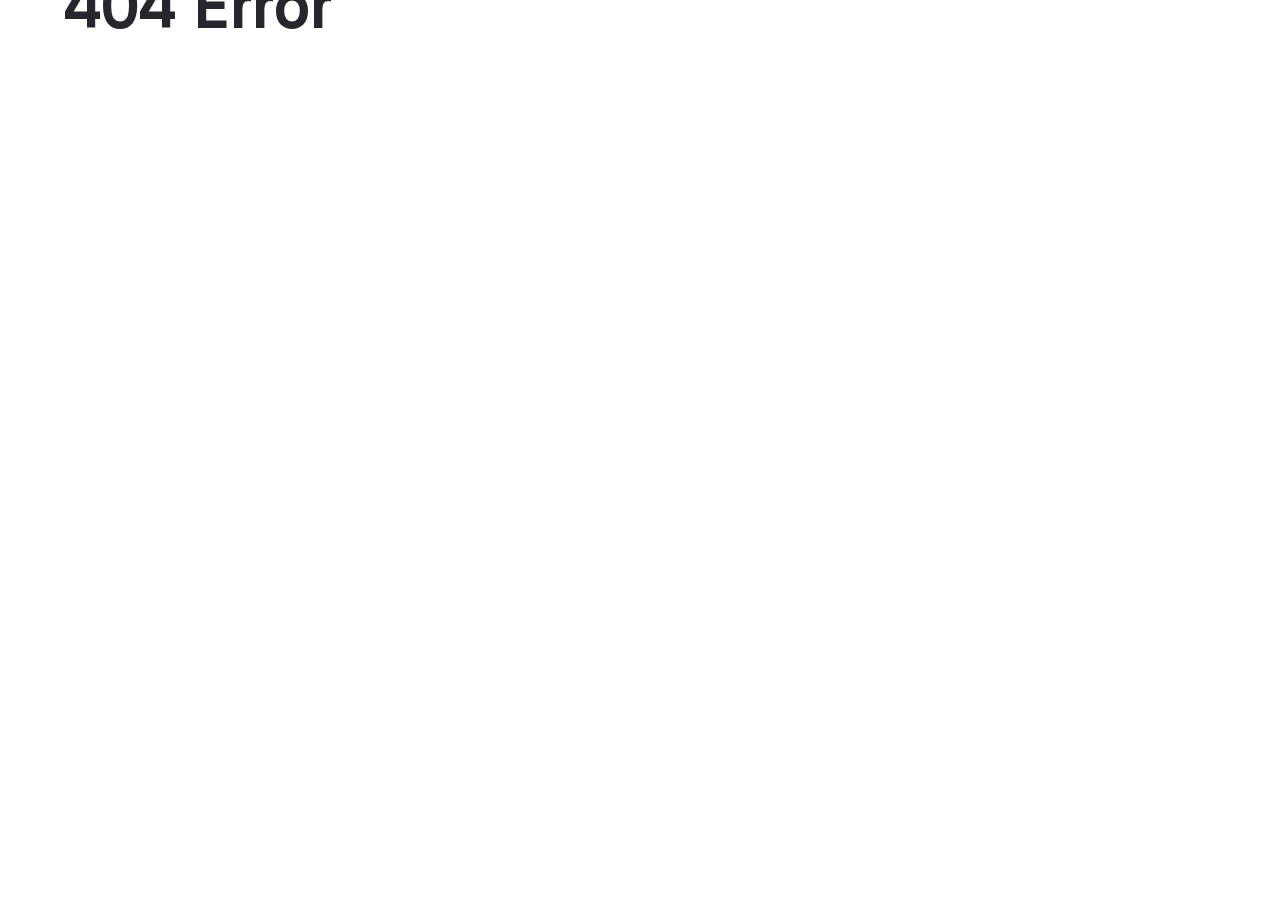
<file: 404page.html>
<!DOCTYPE html>
<html>
  <head>
    <meta charset="UTF-8">
    <meta name="viewport" content="width=device-width, initial-scale=1.0">
    <meta name="keywords" content="luca, scarci, interaction design, design, sheridan college, student, designer, luca scarci,">
    <title>title</title>
    <link rel="stylesheet" href="styles/core.css">
    <link rel="stylesheet" href="fonts/fonts.css">
  </head>
  <body>
    <div class="main-container">

   		<div class="four">404 Error`</div>	

  </body>
  <script type="text/javascript" src="scripts/tooltip.js"></script>
</html>
</file>
<file: styles/core.css>
.main-container, .intro__readmore, .project, .about__body {
  font-family: "MaisonNeue-Medium", sans-serif;
  color: #27262c; }

body, .page__header--description, .page__header--return, .footer, .footer__project, .switch, .bdy__c, .plb, .caption, .work, .about__get-in-touch {
  font-family: "MaisonNeue-Mono", monospace;
  color: #27262c; }

.page-title-cus, .page__header--title, .bdy__h, .project-title, .about__title, .four {
  font-family: "MaisonNeue-Bold", sans-serif;
  color: #27262c; }

.nav-container {
  font-family: "MaisonNeue-Demi", sans-serif;
  color: #27262c; }

body {
  font-size: 0.68rem;
  line-height: 1.33rem;
  word-spacing: 0.05rem;
  text-transform: uppercase; }

.subtitle-copy {
  font-family: "MaisonNeue-Mono", sans-serif;
  font-size: 0.7rem;
  line-height: 1.5rem;
  letter-spacing: 0.05rem;
  color: #27262c; }

.page-title-cus {
  font-size: 14rem;
  line-height: 4rem;
  letter-spacing: 0.05rem; }

body {
  margin: 0 auto;
  text-transform: none; }
  body a:active {
    color: red;
    text-decoration: none; }
  body a:visited {
    text-decoration: none;
    color: #27262c; }
  body a:link {
    text-decoration: none;
    color: #27262c; }

.main-container {
  width: 90%;
  height: 100%;
  margin: 0% 5% 0% 5%;
  font-size: 0.9rem; }

.page__header {
  width: 88%;
  transition-duration: 0.3s;
  line-height: 3rem;
  color: #1a1a1a;
  margin: 0;
  padding: 0;
  overflow: hidden;
  height: auto; }
  @media only screen and (max-width: 765px) {
    .page__header--mobile {
      margin-left: 33px; } }
  .page__header--title {
    font-size: 3rem;
    text-transform: none;
    text--webkit-transform: none; }
    @media only screen and (max-width: 765px) {
      .page__header--title {
        font-size: 2rem; } }
  .page__header--description {
    font-size: 0.7rem;
    width: 50%;
    min-width: 280px;
    line-height: 1.3rem;
    text-transform: uppercase;
    -webkit-text-transform: uppercase; }
  .page__header--return {
    width: 100%;
    height: auto;
    margin: 0;
    padding: 0;
    text-decoration: underline;
    font-size: 0.7rem; }

@media only screen and (max-width: 765px) {
  .main-container {
    width: 100%;
    height: 100%;
    max-width: 100%;
    margin: 0 auto;
    position: relative; }

  .project-info {
    width: 88%; }

  .project-body {
    columns: 1; }

  .nav-container ul {
    margin-right: 33px; }
  .nav-container .nav-wordmark {
    margin-left: 33px; } }
.nav-container {
  font-size: 0.9rem;
  width: 100%;
  height: 80px;
  line-height: 5rem; }
  .nav-container a {
    text-decoration: none;
    transition: 0.1s; }
    .nav-container a:hover {
      transition: 0.1s;
      border-top: 1px solid red; }
  .nav-container ul {
    display: inline;
    padding-left: 0px;
    list-style: none; }
    .nav-container ul li {
      display: inline;
      list-style: none;
      padding: 0px;
      margin-left: 15px; }
      @media only screen and (max-width: 400px) {
        .nav-container ul li {
          margin-left: 3px; } }
  .nav-container .nav-menus {
    float: right; }
  .nav-container .nav-menus-action {
    padding-top: 3px; }
  .nav-container .nav-wordmark {
    float: left; }
    .nav-container .nav-wordmark a {
      padding-top: 3px; }

@media only screen and (max-width: 400px) {
  .mobile-hidden {
    display: none; } }

.footer {
  width: 100%;
  height: 30vh;
  margin-top: 30px;
  max-height: 120px;
  position: relative;
  text-transform: uppercase; }
  @media only screen and (max-width: 765px) {
    .footer {
      margin: 0 auto;
      width: 88%; } }
  .footer__project {
    display: none;
    font-size: 0.7rem; }
    @media only screen and (max-width: 765px) {
      .footer__project {
        display: block;
        padding-top: 30px;
        margin: 0 auto;
        height: 40px;
        width: 88%;
        text-transform: uppercase;
        border-bottom: 1px dashed #27262c; } }
    .footer__project--previous {
      float: left;
      height: 20px;
      width: 50%;
      text-align: left; }
    .footer__project--next {
      float: right;
      height: 20px;
      width: 50%;
      text-align: right; }
  .footer__meta {
    font-size: 0.65rem;
    height: 65px;
    width: 100%;
    line-height: 4rem;
    margin: 0 auto;
    text-align: center;
    border-top: 1px dashed #27262c; }
  .footer__backToTop {
    width: 55px;
    height: 55px;
    border-radius: 49%;
    -webkit-border-radius: 49%;
    margin: 20px auto;
    border: 1px solid #27262c;
    -webkit-border: 1px solid #27262c;
    transition: 0.3s ease;
    cursor: pointer; }
    @media only screen and (min-width: 765px) {
      .footer__backToTop:hover {
        background-color: #1a1a1a;
        color: #fff;
        transition: 0.3s ease; }
        .footer__backToTop:hover a:link {
          text-decoration: none;
          color: #fff; }
        .footer__backToTop:hover a:visited {
          text-decoration: none;
          color: #fff; } }
    .footer__backToTop--arrow {
      -webkit-transform: scale(1.3, 1.7);
      transform: scale(1.3, 1.7);
      text-align: center;
      position: relative;
      top: 20px;
      border-radius: 100%; }
  .footer__backText {
    text-align: center;
    font-size: 0.6rem;
    position: relative;
    margin-bottom: 15px; }

.breaker {
  background-color: red;
  height: 7px;
  width: 50px;
  margin: 15px 0px 23px 0px; }

.worklist {
  display: inline;
  width: 100%;
  height: 40px; }

.breakerSpacer {
  display: inline;
  font-size: 0.9rem;
  width: 5px;
  height: auto;
  position: relative;
  color: red; }

.intro {
  width: 100%;
  max-width: 1000px;
  height: 100%;
  height: auto;
  margin-top: 30vh;
  transition-duration: 0.3s;
  position: relative; }
  @media only screen and (max-width: 765px) {
    .intro {
      width: 80%;
      left: 33px; } }
  @media only screen and (max-width: 585px) {
    .intro {
      margin-top: 25vh; } }
  @media only screen and (max-width: 422px) {
    .intro {
      margin-top: 18vh; } }
  @media only screen and (max-height: 420px) {
    .intro {
      margin-top: 15vh; } }
  .intro__body {
    transition-duration: 0.3s;
    line-height: 3.35rem;
    font-size: 3.375rem;
    letter-spacing: -0.05rem; }
    @media only screen and (max-width: 765px) {
      .intro__body {
        font-size: 2.5rem;
        line-height: 2.675rem; } }
  .intro__readmore {
    text-align: center;
    width: 100px;
    font-size: 0.9rem;
    transition: 0.1s;
    padding: 60px 0px 0px 0px; }
    .intro__readmore:hover {
      transition: 0.1s;
      border-bottom: 1px solid red;
      cursor: pointer; }

.switch {
  font-size: 0.7rem;
  position: fixed;
  width: 5%;
  line-height: 2rem;
  white-space: nowrap;
  text-transform: uppercase;
  text--webkit-transform: uppercase; }
  .switch a:link {
    color: #27262c; }
  .switch:hover {
    text-decoration: underline; }

.next {
  right: 0px;
  top: 50%;
  transform: rotate(90deg);
  -webkit-transform: rotate(90deg);
  transform-origin: center;
  -webkit-transform-origin: center; }
  @media only screen and (max-width: 765px) {
    .next {
      display: none; } }

.previous {
  left: 0px;
  top: 50%;
  -webkit-transform: rotate(-90deg);
  transform: rotate(-90deg);
  transform-origin: center;
  -webkit-transform-origin: center; }
  @media only screen and (max-width: 765px) {
    .previous {
      display: none; } }

.item-link:hover {
  text-decoration: underline; }

.im2a-last {
  margin-right: 0; }

.project {
  width: 100%;
  height: 100%;
  margin: 0 auto;
  font-size: 0.875rem;
  line-height: 22px; }
  .project__break {
    width: 100%;
    height: 1px;
    clear: both;
    margin-top: 20px;
    margin-bottom: 20px;
    background-color: #1a1a1a; }
  .project__body-copy {
    width: 60%;
    max-width: 900px;
    height: auto;
    border-left: 3px solid red;
    left: 40px;
    padding: 40px 40px 40px 40px;
    background-color: #f7f7f7;
    position: relative;
    margin: 16% 0% 16% 0%; }
    @media only screen and (min-width: 765px) {
      .project__body-copy {
        left: 60px; } }
  .project__copy {
    width: 100%;
    height: auto;
    margin: auto; }
    @media only screen and (max-width: 765px) {
      .project__copy {
        width: 90%; } }
    @media only screen and (max-width: 665px) {
      .project__copy {
        width: 88%; } }
    @media only screen and (max-width: 525px) {
      .project__copy {
        width: 84%; } }
    @media only screen and (max-width: 330px) {
      .project__copy {
        width: 80%; } }

.video-link {
  background-color: #fff !important; }

@media only screen and (max-width: 370px) {
  .b-button {
    top: -20px !important; } }

.r-button {
  float: left !important;
  list-style: none;
  position: relative; }
  @media only screen and (max-width: 765px) {
    .r-button {
      float: right !important;
      top: -10px; } }

.bdy {
  padding-top: 10px; }
  .bdy__h {
    width: 20%;
    height: 100%;
    float: left;
    padding-top: 15px;
    line-height: 1.9rem;
    margin: 0% 2% 6% 0%;
    font-size: 2rem; }
    @media only screen and (max-width: 600px) {
      .bdy__h {
        font-size: 1.5rem; } }
    @media only screen and (max-width: 765px) {
      .bdy__h {
        border-top: none;
        width: 48%;
        margin: 0% 4% 0% 0%; } }
  .bdy__c {
    width: 76%;
    height: 100%;
    float: left;
    margin: 0% 0% 6% 0%;
    font-size: 12px;
    line-height: 16px;
    columns: 2;
    column-gap: 15px; }
    @media only screen and (max-width: 600px) {
      .bdy__c {
        font-size: 12px; } }
    @media only screen and (max-width: 765px) {
      .bdy__c {
        width: 100%;
        columns: 1; } }

.project-return {
  width: 100%;
  float: left;
  height: auto;
  text-align: left;
  text-decoration: underline; }

.project-hero-two {
  width: 100%;
  height: 30vw;
  clear: both;
  margin: 20px 0px 20px 0px;
  min-height: 200px; }
  .project-hero-two__half {
    width: 48%;
    float: left;
    height: 100%;
    position: relative; }
    .project-hero-two__half--l {
      margin: 0% 2% 0% 0%; }
    .project-hero-two__half--r {
      margin: 0% 0% 0% 2%; }

.project-hero {
  width: 100%;
  height: 50vw;
  clear: both;
  margin: 20px 0px 20px 0px;
  min-height: 200px; }

.project-hero-break {
  width: 100%;
  height: 10vw;
  clear: both;
  margin: 20px 0px 20px 0px;
  max-height: 100px;
  min-height: 50px; }

.project-title {
  color: #1a1a1a;
  font-size: 3rem;
  letter-spacing: -0.05rem;
  text-transform: none;
  -webkit-text-transform: none;
  float: left;
  width: auto;
  margin: 38px 0px 38px 0px;
  text-align: left;
  transition: 0.5s; }
  @media only screen and (max-width: 565px) {
    .project-title {
      transition: 0.5s;
      font-size: 2rem;
      width: 100%;
      margin-bottom: 8px; } }

.project-meta {
  float: right;
  width: auto;
  margin: 50px 0px 30px 0px;
  text-align: right; }
  @media only screen and (max-width: 650px) {
    .project-meta {
      float: left;
      text-align: left;
      width: 100%;
      margin-top: 8px; } }

.project-info {
  width: 100%;
  margin: 0 auto;
  height: auto;
  padding-top: 20px;
  text-align: center;
  list-style: none; }
  @media only screen and (max-width: 765px) {
    .project-info {
      width: 90%; } }
  @media only screen and (max-width: 665px) {
    .project-info {
      width: 88%; } }
  @media only screen and (max-width: 525px) {
    .project-info {
      width: 84%; } }
  @media only screen and (max-width: 330px) {
    .project-info {
      width: 80%; } }
  .project-info__left {
    width: 25%;
    height: 75px;
    text-align: left;
    float: left; }
    @media only screen and (max-width: 765px) {
      .project-info__left {
        padding-bottom: 25px;
        width: 100%;
        border-bottom: 1px solid #1a1a1a; } }
  .project-info__right {
    float: right;
    width: 20%;
    height: 50px;
    text-align: right; }
    @media only screen and (max-width: 765px) {
      .project-info__right {
        width: 30%;
        float: left;
        text-align: left;
        margin-top: 20px; } }
    @media only screen and (max-width: 370px) {
      .project-info__right {
        width: 100%;
        float: left;
        text-align: left;
        margin-top: 20px;
        margin-bottom: 40px; } }
  .project-info__list-right {
    margin: 5px 0px 5px 0px;
    padding: 0; }
  .project-info__list-left {
    margin: 5px 0px 5px 0px;
    padding: 0; }
  .project-info__center {
    width: 52%;
    height: auto;
    float: left;
    margin-bottom: 50px;
    margin-top: 5px;
    text-align: left; }
    @media only screen and (max-width: 765px) {
      .project-info__center {
        width: 60%;
        margin-top: 20px;
        margin-bottom: 50px;
        float: right; } }
    @media only screen and (max-width: 370px) {
      .project-info__center {
        width: 100%;
        margin-top: 20px;
        margin-bottom: 15px;
        float: left; } }

.plb {
  font-size: 0.65rem;
  width: 140px;
  line-height: 2.2rem;
  height: 32px;
  color: white;
  text-align: center;
  float: right;
  cursor: pointer;
  transition: 0.5s;
  position: relative; }
  .plb:hover {
    background-color: #0d62d9;
    transition: 0.5s; }
  @media only screen and (max-width: 765px) {
    .plb {
      float: left;
      transition: 0.5s; } }
  @media only screen and (max-width: 480px) {
    .plb {
      width: 80px;
      line-height: 1rem;
      padding: 10px 10px 0px 10px;
      height: 40px;
      float: left;
      transition: 0.5s; } }
  @media only screen and (max-width: 370px) {
    .plb {
      top: -60px;
      width: 74vw;
      height: 25px; } }

.caption {
  font-size: 0.6rem;
  text-transform: uppercase;
  padding-bottom: 20px; }
  @media only screen and (max-width: 765px) {
    .caption {
      margin-left: 33px;
      width: 78%;
      line-height: 0.8rem; } }

.cb {
  background-color: #f8531b; }
  .cb a:link {
    color: #fff; }
  .cb a:hover {
    color: #fff; }

.cb-l {
  background-color: #fcc603;
  color: #27262c; }
  .cb-l a:link {
    color: #fff; }
  .cb-l a:hover {
    color: #fff; }

.sandbox {
  width: 100%;
  height: 100%;
  margin: 0 auto;
  text-align: center; }
  .sandbox__exploration {
    width: auto;
    margin: 15px; }
    @media only screen and (max-width: 600px) {
      .sandbox__exploration {
        width: 84%; } }

.work {
  width: 100%;
  height: 100%;
  margin: 0 auto;
  font-size: 0.72rem; }

.blog {
  background-color: #0d62d9; }

.preview__container {
  transition-duration: 0.3s;
  width: 100%;
  height: 40vw;
  min-height: 200px;
  max-height: 600px;
  margin: 25px 0px 25px 0px; }
  .preview__container--blog {
    height: 20vw;
    max-height: 300px;
    margin: 25px 0px 25px 0px; }
.preview__blg {
  font-size: 0.8rem;
  margin: 0% 3% 0 3%;
  height: 100%;
  line-height: 20vw;
  color: #fff;
  width: 25%; }
  @media only screen and (max-width: 765px) {
    .preview__blg {
      font-size: 0.65rem;
      margin: 0% 5% 0 5%; } }
  .preview__blg--left {
    float: left; }
  .preview__blg--right {
    float: right;
    text-align: right; }
.preview__info {
  width: 100%;
  height: 100%;
  position: relative; }
  .preview__info--top {
    width: 94%;
    margin: 3% 3% 0 3%;
    height: 83%;
    position: relative;
    float: left;
    font-size: 0.8rem;
    text-transform: uppercase; }
    @media only screen and (max-width: 765px) {
      .preview__info--top {
        width: 90%;
        margin: 3% 5% 0 5%;
        height: 78%;
        font-size: 0.65rem; } }
  .preview__info--bottom {
    width: 94%;
    margin: 0% 3% 3% 3%;
    height: 3%;
    position: relative;
    float: left;
    font-size: 0.8rem;
    text-transform: uppercase; }
    @media only screen and (max-width: 765px) {
      .preview__info--bottom {
        width: 90%;
        margin: 0% 5% 3% 5%;
        font-size: 0.65rem; } }
  .preview__info--topleft {
    float: left;
    margin: 0;
    padding: 0; }
  .preview__info--topRight {
    float: right;
    margin: 0;
    padding: 0; }
  .preview__info--bottomleft {
    float: left;
    margin: 0;
    padding: 0; }
  .preview__info--bottomRight {
    float: right;
    margin: 0;
    padding: 0; }

.prj1 {
  color: #fff;
  background-image: url("../../images/risingtide/wire2.png");
  background-repeat: no-repeat;
  background-position: center;
  background-size: cover;
  background-color: #0d62d9; }

.prj2 {
  color: #27262c;
  background-image: url("../../images/metro/cover.png");
  background-repeat: no-repeat;
  background-position: center;
  background-size: contain;
  background-color: #fcc603; }

.prj3 {
  color: #fff;
  background-image: url("../../images/we/we_gold_2.png");
  background-repeat: no-repeat;
  background-position: center;
  background-size: cover;
  background-color: #282626; }

.prj4 {
  color: #fff;
  background-image: url("../../images/consume/consume_cover.png");
  background-repeat: no-repeat;
  background-position: center;
  background-size: contain;
  background-color: #f8531b; }

.prj5 {
  color: #27262c;
  background-image: url("../../images/p151/c151.png");
  background-repeat: no-repeat;
  background-position: center;
  background-size: contain;
  background-color: #fcc603; }

.prj6 {
  color: #fff;
  background-color: #0d62d9; }

.prj7 {
  color: #fff;
  background-color: #f8531b; }

.prj8 {
  color: #27262c;
  background-color: #fcc603; }

.prj-g {
  color: #27262c;
  background-color: #fcc603; }

.about {
  width: 1000px;
  height: 500px;
  margin: 0 auto; }
  @media only screen and (max-width: 1110px) {
    .about {
      width: 100%; } }
  .about__image {
    width: 37%;
    height: 500px;
    float: left;
    background-image: url("../images/placeholder.jpg");
    background-repeat: none;
    background-position: center;
    background-size: cover; }
    @media only screen and (max-width: 765px) {
      .about__image {
        width: 100%;
        height: 400px; } }
  .about__info {
    width: 63%;
    float: left;
    height: 500px; }
    @media only screen and (max-width: 765px) {
      .about__info {
        width: 80%;
        height: 100px;
        margin-left: 33px; } }
  .about__title {
    font-size: 3rem;
    margin: 40px 20px 30px 20px; }
  .about__body {
    margin: 20px;
    width: 90%; }
    @media only screen and (max-width: 765px) {
      .about__body {
        width: 90%; } }
  .about__connect {
    width: 200px;
    height: 50px;
    margin: 20px; }
  .about__icon {
    margin-right: 15px; }
  .about__get-in-touch {
    width: 100%;
    font-size: 0.6rem;
    line-height: 1rem; }

.tooltip {
  text-decoration: none;
  position: relative; }

.tooltip span {
  display: none;
  background-color: white;
  box-shadow: 0px 0px 10px #f2f2f2; }

.tooltip:hover span {
  display: block;
  position: fixed;
  overflow: hidden; }

.four {
  font-size: 4rem; }

/*# sourceMappingURL=core.css.map */
</file>
<file: fonts/fonts.css>
@font-face {
	font-family: 'MaisonNeue-Bold';
	src: url('MaisonNeue-Bold.woff2') format('woff2'),
		url('MaisonNeue-Bold.woff') format('woff'),
		url('MaisonNeue-Bold.ttf') format('truetype');
	font-weight: bold;
	font-style: normal;
}

@font-face {
	font-family: 'MaisonNeue-Medium';
	src: url('MaisonNeue-Medium.woff2') format('woff2'),
		url('MaisonNeue-Medium.woff') format('woff'),
		url('MaisonNeue-Medium.ttf') format('truetype');
	font-weight: 500;
	font-style: normal;
}

@font-face {
	font-family: 'MaisonNeue-Light';
	src: url('MaisonNeue-Light.woff2') format('woff2'),
		url('MaisonNeue-Light.woff') format('woff'),
		url('MaisonNeue-Light.ttf') format('truetype');
	font-weight: 300;
	font-style: normal;
}

@font-face {
	font-family: 'MaisonNeue-MonoItalic';
	src: url('MaisonNeue-MonoItalic.woff2') format('woff2'),
		url('MaisonNeue-MonoItalic.woff') format('woff'),
		url('MaisonNeue-MonoItalic.ttf') format('truetype');
	font-weight: normal;
	font-style: italic;
}

@font-face {
	font-family: 'MaisonNeue-Demi';
	src: url('MaisonNeue-Demi.woff2') format('woff2'),
		url('MaisonNeue-Demi.woff') format('woff'),
		url('MaisonNeue-Demi.ttf') format('truetype');
	font-weight: normal;
	font-style: normal;
}

@font-face {
	font-family: 'MaisonNeue-LightItalic';
	src: url('MaisonNeue-LightItalic.woff2') format('woff2'),
		url('MaisonNeue-LightItalic.woff') format('woff'),
		url('MaisonNeue-LightItalic.ttf') format('truetype');
	font-weight: 300;
	font-style: italic;
}

@font-face {
	font-family: 'MaisonNeue-Book';
	src: url('MaisonNeue-Book.woff2') format('woff2'),
		url('MaisonNeue-Book.woff') format('woff'),
		url('MaisonNeue-Book.ttf') format('truetype');
	font-weight: normal;
	font-style: normal;
}

@font-face {
	font-family: 'MaisonNeue-MediumItalic';
	src: url('MaisonNeue-MediumItalic.woff2') format('woff2'),
		url('MaisonNeue-MediumItalic.woff') format('woff'),
		url('MaisonNeue-MediumItalic.ttf') format('truetype');
	font-weight: 500;
	font-style: italic;
}

@font-face {
	font-family: 'MaisonNeue-BookItalic';
	src: url('MaisonNeue-BookItalic.woff2') format('woff2'),
		url('MaisonNeue-BookItalic.woff') format('woff'),
		url('MaisonNeue-BookItalic.ttf') format('truetype');
	font-weight: normal;
	font-style: italic;
}

@font-face {
	font-family: 'MaisonNeue-Mono';
	src: url('MaisonNeue-Mono.woff2') format('woff2'),
		url('MaisonNeue-Mono.woff') format('woff'),
		url('MaisonNeue-Mono.ttf') format('truetype');
	font-weight: normal;
	font-style: normal;
}

@font-face {
	font-family: 'MaisonNeue-BoldItalic';
	src: url('MaisonNeue-BoldItalic.woff2') format('woff2'),
		url('MaisonNeue-BoldItalic.woff') format('woff'),
		url('MaisonNeue-BoldItalic.ttf') format('truetype');
	font-weight: bold;
	font-style: italic;
}

@font-face {
	font-family: 'MaisonNeue-DemiItalic';
	src: url('MaisonNeue-DemiItalic.woff2') format('woff2'),
		url('MaisonNeue-DemiItalic.woff') format('woff'),
		url('MaisonNeue-DemiItalic.ttf') format('truetype');
	font-weight: normal;
	font-style: italic;
}

@font-face {
	font-family: 'CoreSansC-85Heavy';
	src: url('CoreSansC-85Heavy.woff2') format('woff2'),
		url('CoreSansC-85Heavy.woff') format('woff'),
		url('CoreSansC-85Heavy.ttf') format('truetype');
	font-weight: normal;
	font-style: italic;
}
</file>
